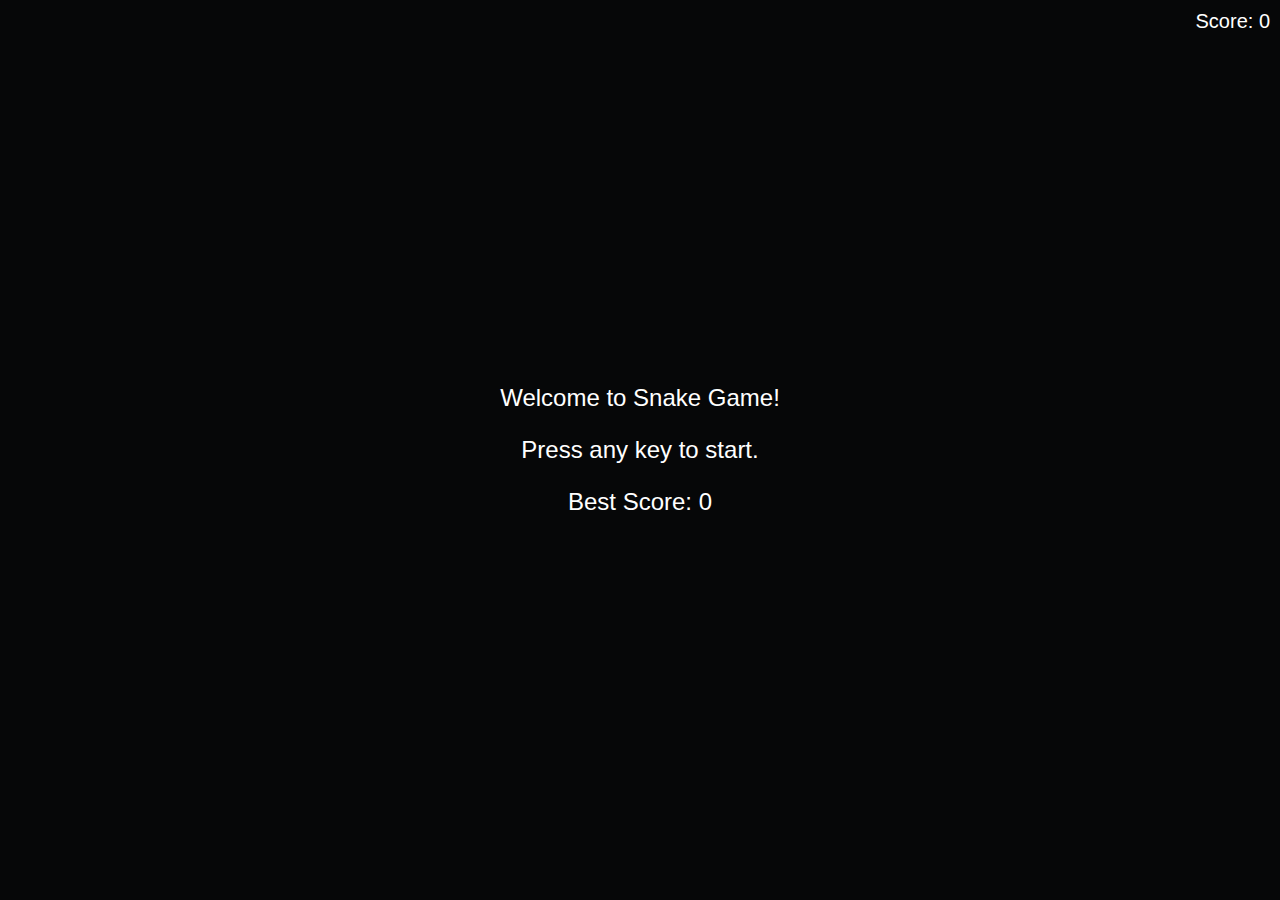
<file: Frontend/index.html>
<!DOCTYPE html>
<html lang="en">

<head>
    <meta charset="UTF-8">
    <meta name="viewport" content="width=device-width, initial-scale=1.0">
    <title>Snake Game</title>
    <link rel="stylesheet" href="styles.css">
    <script src="script.js"></script>
</head>

<body>
    <div id="overlay">
        <div>
            <p>Welcome to Snake Game!</p>
            <p>Press any key to start.</p>
            <p>Best Score: <span id="best-score">0</span></p>
        </div>
    </div>
    <div id="score">Score: 0</div>
    <canvas></canvas>
</body>

</html>
</file>
<file: Frontend/styles.css>
body {
    margin: 0;
    overflow: hidden;
    background-color: #20232a;
}

canvas {
    display: block;
}

#overlay {
    position: absolute;
    top: 0;
    left: 0;
    width: 100vw;
    height: 100vh;
    background-color: rgba(0, 0, 0, 0.8);
    color: white;
    display: flex;
    justify-content: center;
    align-items: center;
    font-family: Arial, sans-serif;
    font-size: 24px;
    text-align: center;
}

#score {
    position: absolute;
    top: 10px;
    right: 10px;
    color: white;
    font-family: Arial, sans-serif;
    font-size: 20px;
}
</file>
